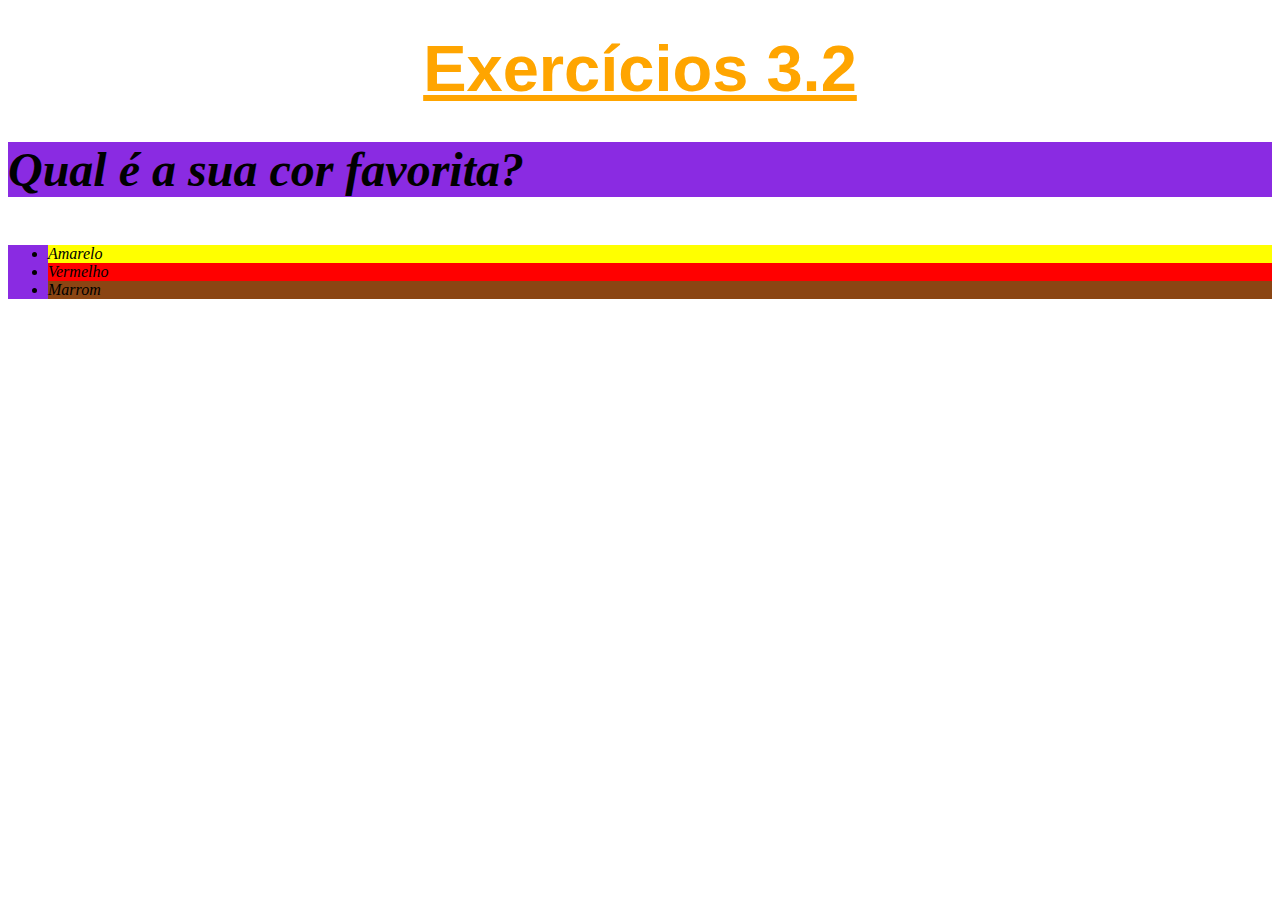
<file: bloco_3/dia_2/index.html>
<!DOCTYPE html>
<html lang="pt-br">
  <head>
    <meta charset="UTF-8">
    <title>HTML</title>
    <link rel="stylesheet" type="text/css" href="style.css">
   
  </head>
  <body>
    <h1>Exercícios 3.2</h1>
    <p class="list-style">Qual é a sua cor favorita?</p>
    <ul class="list-style">
      <li id="Yellow">Amarelo</li>
      <li id="Red">Vermelho</li>
      <li id="Brown">Marrom</li>
    </ul>

  </body>
</html>
</file>
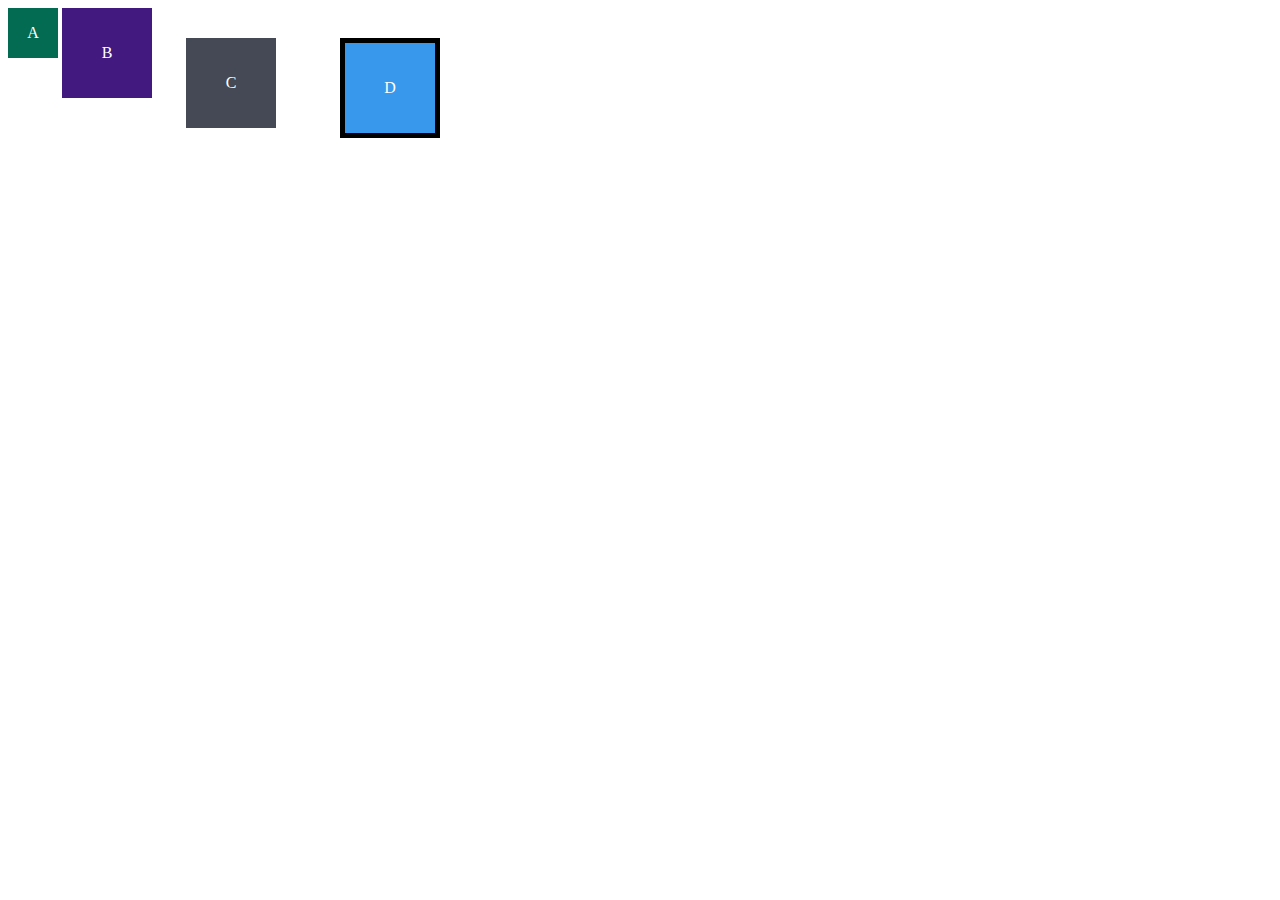
<file: bloco_3/dia_3/index.html>
<!DOCTYPE html>
<html lang="en">
<head>
  <meta charset="UTF-8">
  <meta name="viewport" content="width=device-width, initial-scale=1.0">
  <title>Exercício de Fixação: box model</title>
  <link rel="stylesheet" href="style.css">
</head>
<body>
  <div class="caixa width-and-height" style="background: #036b52">A</div>
  <div class="caixa width-and-height padding" style="background: #41197f;">B</div>
  <div class="caixa width-and-height padding margin" style="background: #444955">C</div>
  <div class="caixa width-and-height padding margin border" style="background: #3898EC">D</div>
</body>
</html>
</file>
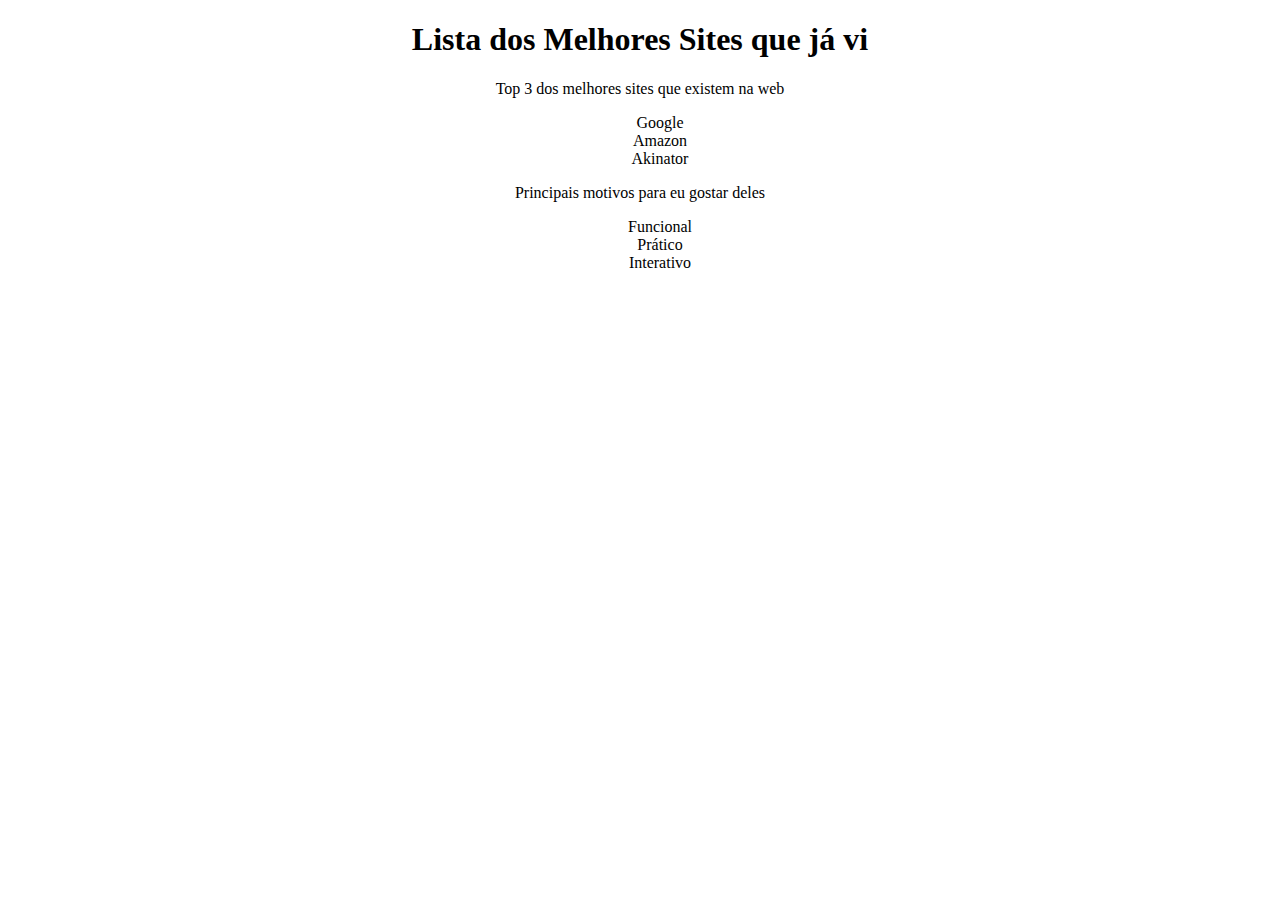
<file: bloco_3/dia_3/agrupando-seletores.html>
<!DOCTYPE html>
<html lang="pt-br">
  <head>
    <meta charset="UTF-8">
    <title>Agrupando Seletores</title>
    <link rel="stylesheet" href="style.css">
  </head>


  <body>
    <div class="text-center">
        <h1>Lista dos Melhores Sites que já vi</h1>
        <p>Top 3 dos melhores sites que existem na web</p>
    </div>

    <div class="list-text">
        <ol>
            <li>Google</li>
            <li>Amazon</li>
            <li>Akinator</li>
        </ol>
    </div>

  

    <!-- EXERCÍCIOS
 Adicione uma lista ordenada dos 3 melhores sites que você conhece.
 Crie um arquivo no mesmo diretório e nomeie-o de 'style.css'.
 Nesse arquivo .css, adicione os estilos para que:
1 O texto das tags 'h1' e 'p' estejam centralizados.
2 A cor de fundo da sua lista mude quando o cursor estiver sobre o item.
3 A fonte do item mude quando ele for clicado.

    -->
    <p>Principais motivos para eu gostar deles</p>

<div class="list-text">
    <ul>
        <li>Funcional</li>
        <li>Prático</li>
        <li>Interativo</li>
    </ul>
</div>

    <!-- EXERCÍCIOS
 Adicione uma lista não ordenada com, pelo menos, 3 características que você gosta.
 No 'style.css', adicione a propriedade 'list-style: none' para ambas as listas.

    -->
  </body>
</html>
</file>
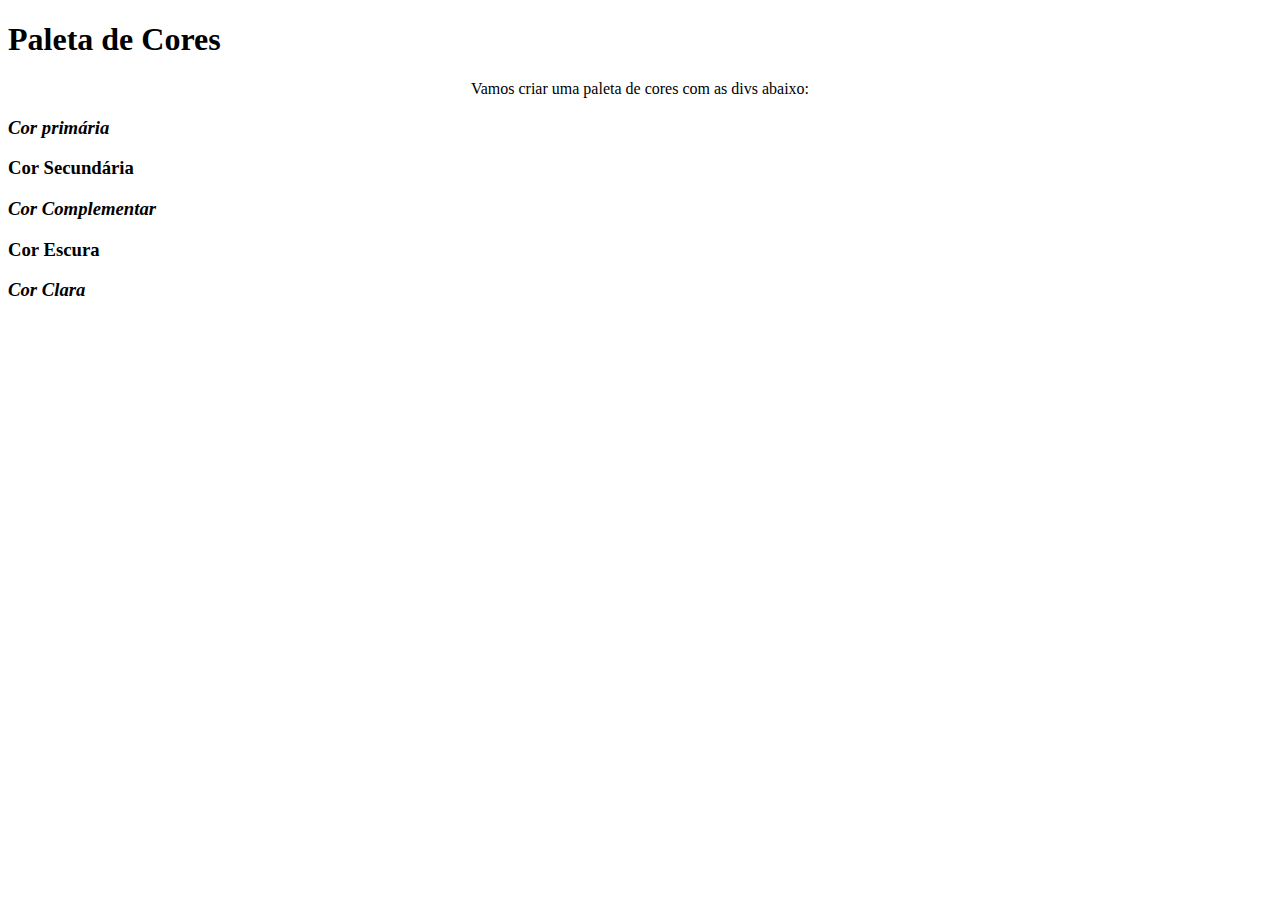
<file: bloco_3/dia_3/paleta-cores.html>
<!DOCTYPE html>
<html lang="pt-br">
  <head>
  <meta charset="UTF-8">
  <title>Pseudoclasses</title>
  <link rel="stylesheet" href="style.css">
  </head>
  <body>
    <h1>Paleta de Cores</h1>
    <p>Vamos criar uma paleta de cores com as divs abaixo:</p>
    <div class="cor-primaria">
      <h3>Cor primária</h3>
    </div>
    <div class="cor-secundaria">
      <h3>Cor Secundária</h3>
    </div>
    <div class="cor-complementar">
      <h3>Cor Complementar</h3>
    </div>
    <div class="cor-escura">
      <h3>Cor Escura</h3>
    </div>
    <div class="cor-clara">
      <h3>Cor Clara</h3>
    </div>
    <!-- EXERCÍCIOS
 Estilize as divs para que, ao passar o cursor por cima das mesmas, elas
      ganhem uma borda.
 Faça cada div ter uma cor própria.
 Estilize cada uma das tags <h3>.
 Faça a terceira div ser maior que as demais.
 Deixe as tags ímpares <h3> com o texto em itálico.

    -->
  </body>
</html>
</file>
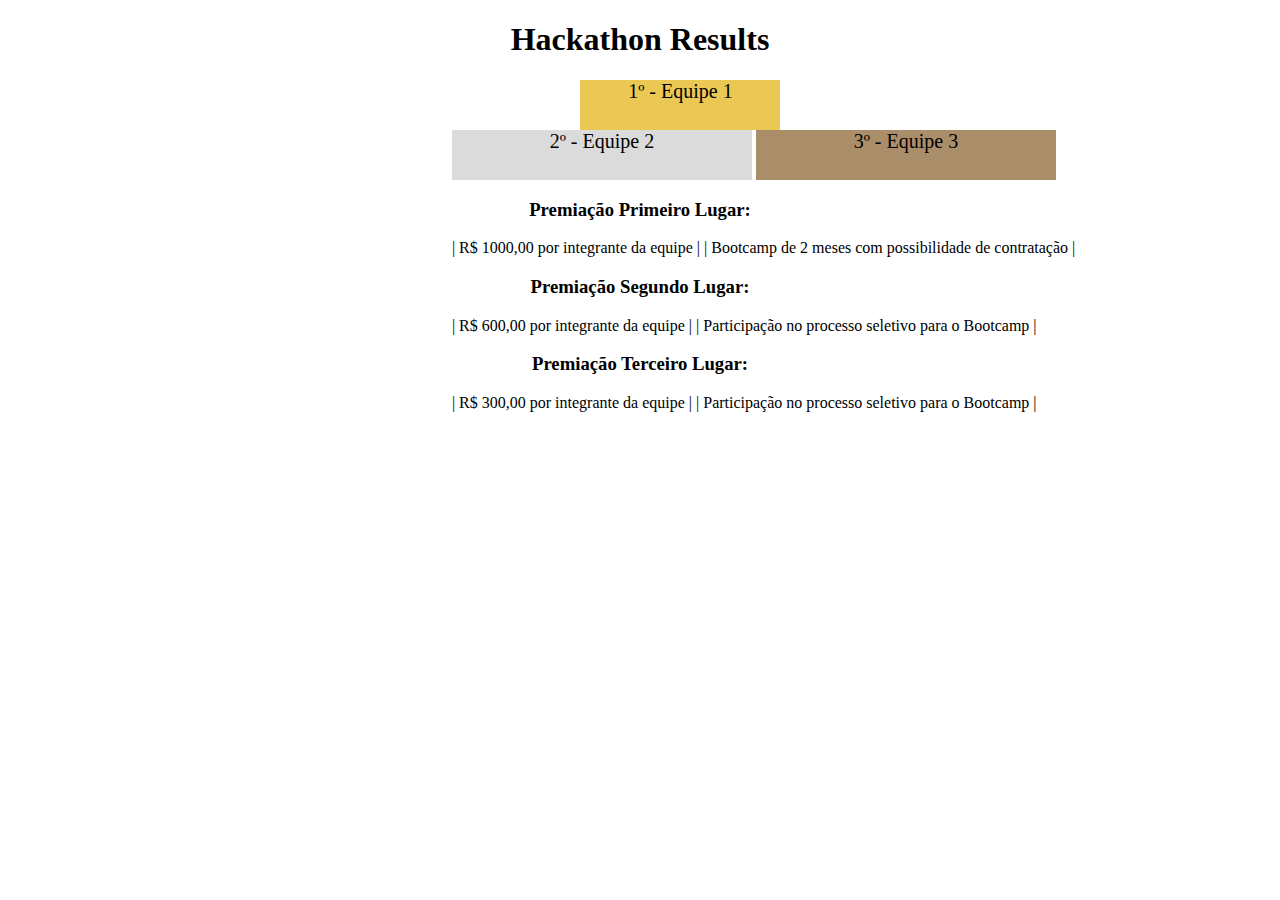
<file: bloco_3/dia_4/exercise_hackathon.html>
<!DOCTYPE html>
<html lang="pt">
  <head>
    <meta charset="UTF-8">
    <meta name="viewport" content="width=device-width, initial-scale=1.0">
    <link rel="stylesheet" href="style.css">
    <title>Ranking</title>
    
  </head>
  <body>
    <header>
      <h1>Hackathon Results</h1>
    </header>
    <section>
      <ul>
        <li class="first">1º - Equipe 1</li>
        <li class="second">2º - Equipe 2</li>
        <li class="third">3º - Equipe 3</li>
      </ul>
    </section>
    <section>
      <h3>Premiação Primeiro Lugar:</h3>
      <ul>
        <li class="prize-text">| R$ 1000,00 por integrante da equipe |</li>
        <li class="bootcamp-text">| Bootcamp de 2 meses com possibilidade de contratação |</li>
      </ul>
      <h3>Premiação Segundo Lugar:</h3>
      <ul>
        <li class="prize-text">| R$ 600,00 por integrante da equipe |</li>
        <li class="bootcamp-text">| Participação no processo seletivo para o Bootcamp |</li>
      </ul>
      <h3>Premiação Terceiro Lugar:</h3>
      <ul>
        <li class="prize-text">| R$ 300,00 por integrante da equipe |</li>
        <li class="bootcamp-text">| Participação no processo seletivo para o Bootcamp |</li>
      </ul>
    </section>
  </body>
</html>
</file>
<file: bloco_3/dia_2/style.css>
h1 {
    font-size: 65px;
    color: orange;
    font-family: sans-serif;
    line-height: 50px;
    text-align: center;
    text-decoration: underline;
    font-weight: bold;
}

p {
    font-weight: 600;
    font-size: 3em;
}

body {
    font-size: 16px;
}

ul {
    background-color: blue;
}

.list-style {
    background-color: blueviolet;
    font-style: italic;
}

#Yellow {
    background-color: yellow;
}
#Red {
    background-color: red;
}
#Brown {
    background-color: saddlebrown;
}
</file>
<file: bloco_3/dia_3/style.css>
.caixa {
    color: white;
    display: inline-block;
    line-height: 50px;
    text-align: center;
    vertical-align: top;
  }

  .width-and-height {
    height: 50px;
    width: 50px;
  }

  .padding {
      padding: 20px;
  /* insira aqui um padding de 20px na classe abaixo para aplicá-lo aos itens B, C e D */
  }

  .margin {
      margin: 30px;
  /* insira aqui uma margem de 30px na classe abaixo para aplicá-la aos itens C e D */
  }

  .border {
      border: 5px solid black;
  /* insira aqui uma borda com valor '5px solid black' para aplicá-la ao item D */
  }






  .super-mario { 
      width: 300px;

  }

  .goomba { 
      width: 200px;
      position: absolute;
      top: 500px;
      left: 100px;

  }

  .word {
      width: 500px;
      position: absolute;
      top: 150px;
      left: 450px;
      z-index: 1;

  }

  .baloon {
      position: absolute;
      top: 100px;
      left: 400px

  }

  .bowser { 
      width: 500px;
      position: absolute;
      top: 100px;
      left: 700px;

  }


  .text-center h1, p{
      text-align: center;
  }

  .list-text ol, li {
      text-align: center;
  }

  .list-text ol, ul, li{
      list-style: none;
  }


  li:hover {
      background-color: blueviolet;
  }

  li:active {
      font-family: Verdana, Geneva, Tahoma, sans-serif;
  }

  






  .cor-primaria h3:hover{
      border-style: solid; color: blueviolet;
  }

  .cor-secundaria h3:hover{
      border-style: solid; color: blue;
  }

  .cor-complementar h3:hover{
      border-style: solid; color: red;
      border-width: 10px;
  }

  .cor-escura h3:hover{
      border-style: solid; color: black;
  }

  .cor-clara h3:hover{
      border-style: solid; color: yellow;
  }

.cor-primaria, .cor-complementar, .cor-clara {
    font-style: italic;
}
</file>
<file: bloco_3/dia_4/style.css>
h1 {
    text-align: center;
  }

  h3 {
      text-align: center;
  }

  .first {
    background-color: rgb(235, 200, 84);
    font-size: 20px;
    height: 50px;
    text-align: center;
    width: 200px;
    display: block;
    margin-left: 43.5%;
  }

  .second {
    background-color: rgb(219, 219, 219);
    font-size: 20px;
    height: 50px;
    text-align: center;
    width: 300px;
    display: inline-block;
    margin-left: 33%;
  }

  .third {
    background-color: rgb(170, 142, 106);
    font-size: 20px;
    height: 50px;
    text-align: center;
    width: 300px;
    display: inline-block;
  }

  .prize-text {
    display: inline-block;
    margin-left: 33%;

  }

  .bootcamp-text {
    display: inline;
  }
</file>
